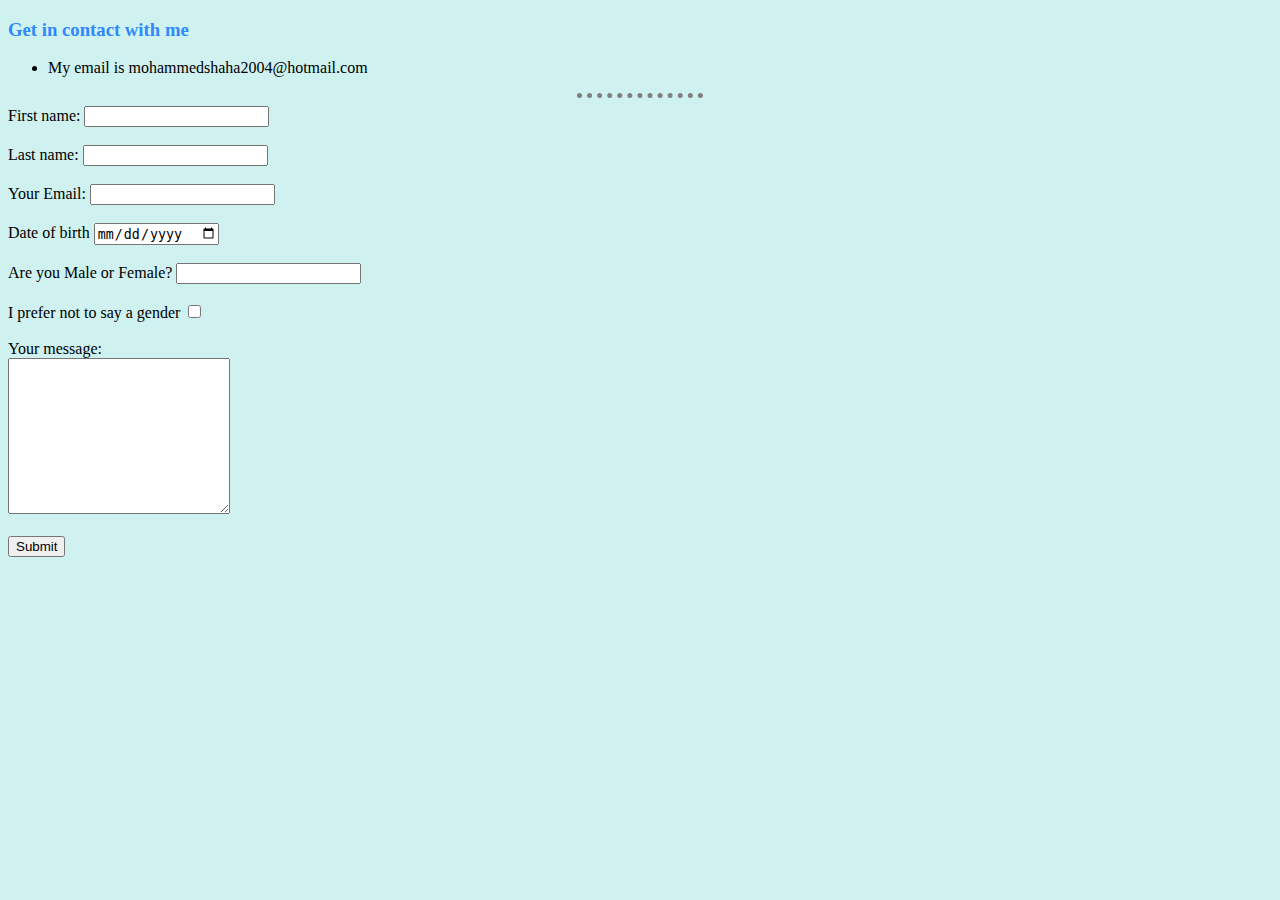
<file: Contacts.html>
<!DOCTYPE html>
<html lang="en" dir="ltr">

<head>
  <meta charset="utf-8">
  <title>Contact details</title>
  <link rel="stylesheet" href="css/styles.css">
</head>

<body>
  <h3>Get in contact with me</h3>
  <ul>
    <li>
      My email is mohammedshaha2004@hotmail.com
    </li>
  </ul>
  <hr />
  <form class="" action="mailto:mohammedshaha2004@hotmail.com" method="post" enctype="text/plain">
    <label>First name:</label>
    <input type="text" name="First name" value="">

    <br />
    <br />
    <label>Last name:</label>
    <input type="text" name="last name" value="">

    <br />
    <br />
    <label>Your Email:</label>
    <input type="email" name="my email" value=""><br />
    <br />
    <label>Date of birth</label>
    <input type="date" name="my birth data" value="">

    <br />
    <br />
    <label>Are you Male or Female?</label>
    <input type="text" name="" value=""><br />

    <br />
    <label>I prefer not to say a gender</label>
    <input type="checkbox" name="" value=""><br />
    <br />
    <label>Your message:</label><br />
    <textarea name="my message" rows="10" cols="25"></textarea><br>
    <br>
    <input type="submit">


  </form>
</body>

</html>
</file>
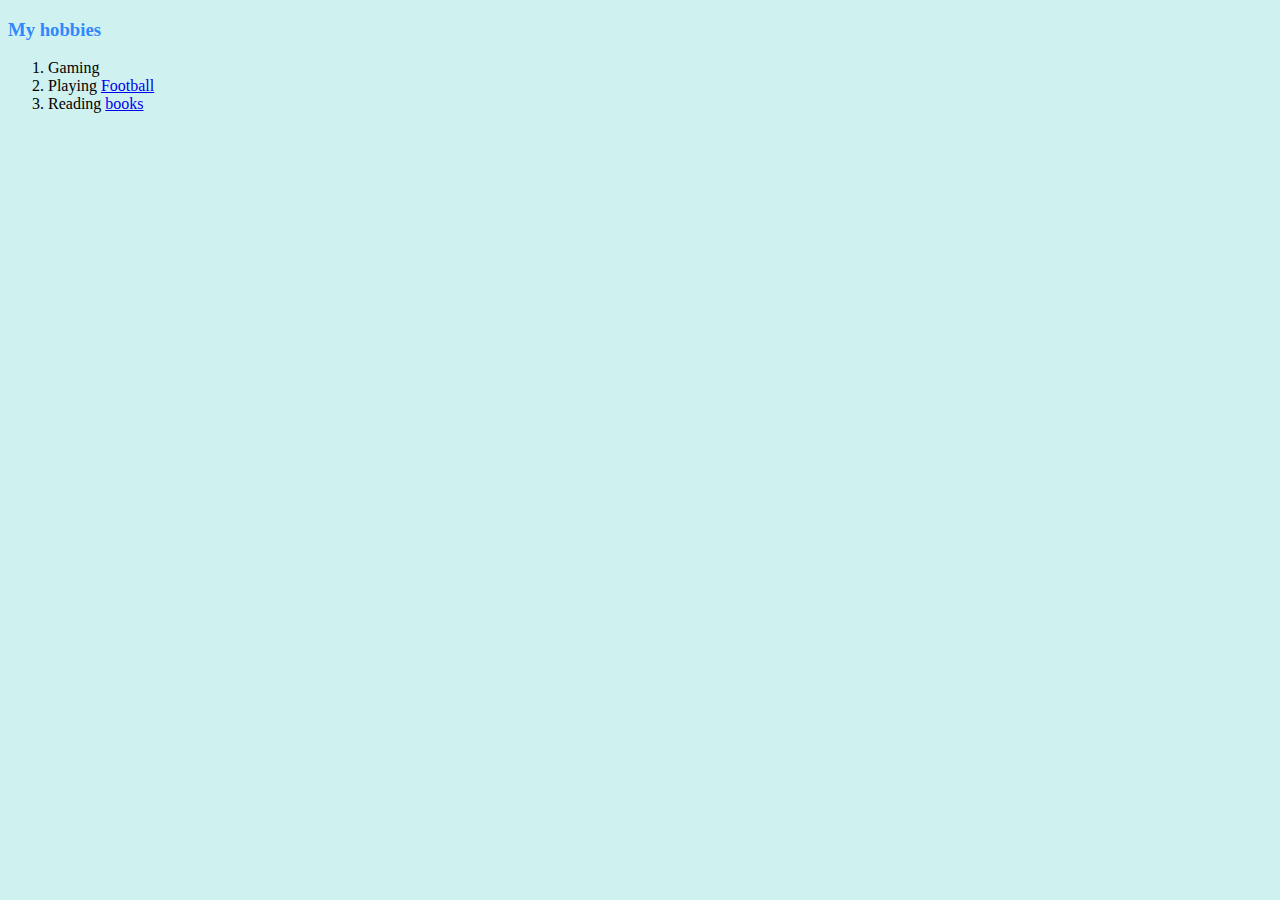
<file: hobbies.html>
<!DOCTYPE html>
<html lang="en" dir="ltr">

<head>
  <meta charset="utf-8">
  <title>My hobbies</title>
  <link rel="stylesheet" href="css/styles.css">
</head>

<body>
  <h3>My hobbies</h3>
  <ol>
    <li>
      Gaming
    </li>
    <li>
      Playing <a href="https://www.manutd.com/">Football</a> 
    </li>
    <li>
      Reading <a href="https://agreatread.co.uk/think-and-grow-rich-9780091900212/?setCurrencyId=1&gclid=CjwKCAjw95D0BRBFEiwAcO1KDI9_Cr_Njk8OW5ufeVKJpDhe8n3PR_trXsXbNXlDtUXRr0uXjHNZoRoCIdQQAvD_BwE">books</a>
    </li>
  </ol>
</body>

</html>
</file>
<file: css/styles.css>
/*Tag selector */
  body {
    background-color: #cff1ef
  }

  hr {
    border-style: none;
    border-top-style: dotted;
    border-color: grey;
    border-width: 5px;
    width: 10%;
  }

  img:hover {
    background-color: orange;
    height: 150px;
  }

  h1{
    color: red;
  }

  h3{
    color: #2f89fc
  }

  /*class selector */

  .circular {
    border-radius: 100%;
  }

  /*id selector */

  #heading {
    color: #0075f6;
  }
</file>
